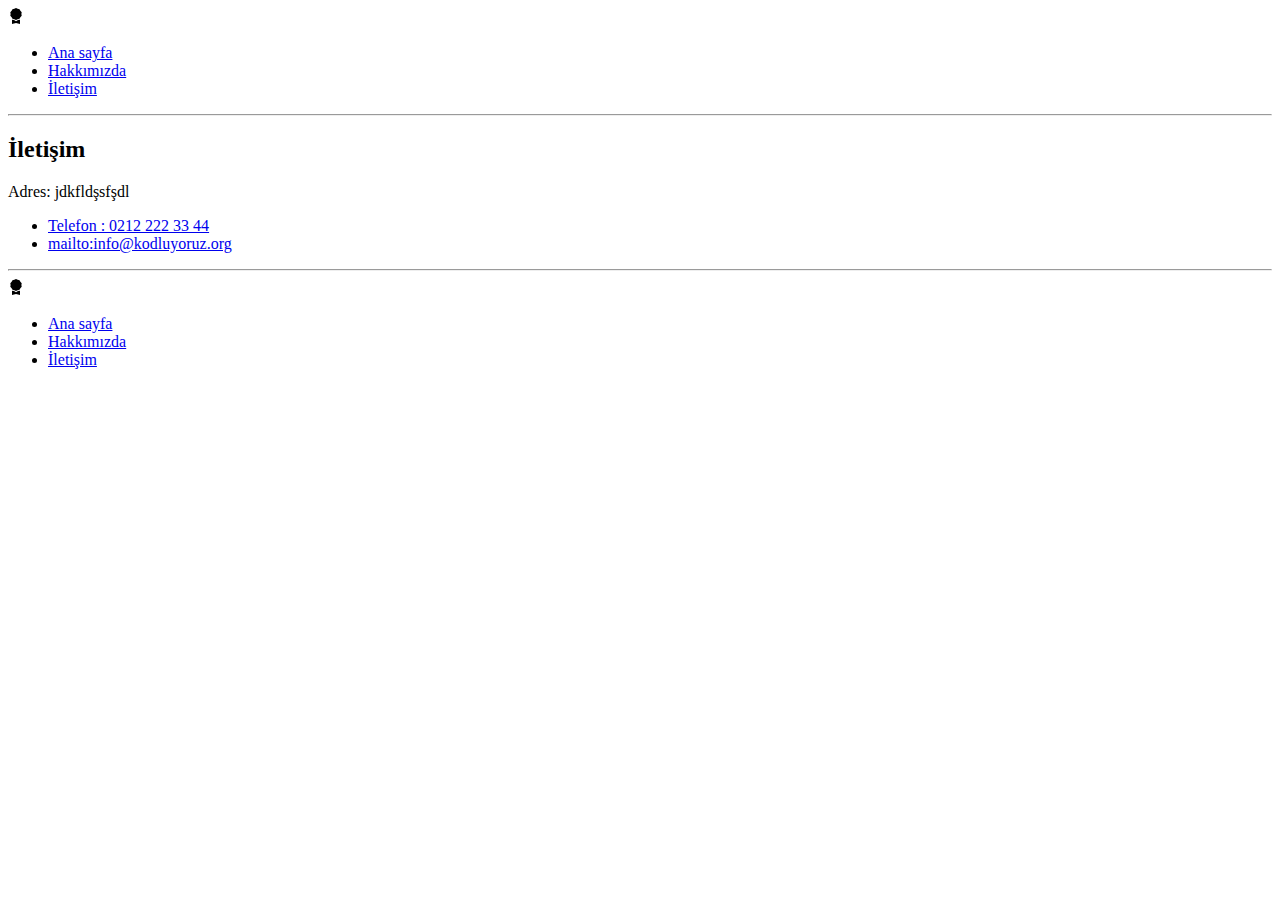
<file: contact.html>
<!DOCTYPE html>
<html lang="en">
  <head>
    <meta charset="UTF-8" />
    <meta name="viewport" content="width=device-width, initial-scale=1.0" />
    <title>Iletisim Sayfasi</title>
  </head>
  <body>
    <!-- navbar-start-->
    <nav>
      <svg
        xmlns="http://www.w3.org/2000/svg"
        width="16"
        height="16"
        fill="currentColor"
        class="bi bi-award-fill"
        viewBox="0 0 16 16"
      >
        <path
          d="M8 0l1.669.864 1.858.282.842 1.68 1.337 1.32L13.4 6l.306 1.854-1.337 1.32-.842 1.68-1.858.282L8 12l-1.669-.864-1.858-.282-.842-1.68-1.337-1.32L2.6 6l-.306-1.854 1.337-1.32.842-1.68L6.331.864 8 0z"
        />
        <path
          d="M4 11.794V16l4-1 4 1v-4.206l-2.018.306L8 13.126 6.018 12.1 4 11.794z"
        />
      </svg>
      <ul>
        <li>
          <a href="index.html">Ana sayfa</a>
        </li>
        <li>
          <a href="about-us.html">Hakkımızda</a>
        </li>
        <li>
          <a href="contact.html">İletişim</a>
        </li>
      </ul>
    </nav>
    <!-- navbar-end-->
    <hr />

    <!-- content-start-->
    <main>
      <article>
        <h2>İletişim</h2>
        <p>Adres: jdkfldşsfşdl</p>
        <ul>
          <li>
            <a href="tel:02122223344">Telefon : 0212 222 33 44</a>
          </li>
          <li>
            <a href="mailto:info@kodluyoruz.org">mailto:info@kodluyoruz.org</a>
          </li>
        </ul>
        <hr />
      </article>
    </main>
    <!-- content-end-->

    <!-- footer-start-->
    <nav>
      <svg
        xmlns="http://www.w3.org/2000/svg"
        width="16"
        height="16"
        fill="currentColor"
        class="bi bi-award-fill"
        viewBox="0 0 16 16"
      >
        <path
          d="M8 0l1.669.864 1.858.282.842 1.68 1.337 1.32L13.4 6l.306 1.854-1.337 1.32-.842 1.68-1.858.282L8 12l-1.669-.864-1.858-.282-.842-1.68-1.337-1.32L2.6 6l-.306-1.854 1.337-1.32.842-1.68L6.331.864 8 0z"
        />
        <path
          d="M4 11.794V16l4-1 4 1v-4.206l-2.018.306L8 13.126 6.018 12.1 4 11.794z"
        />
      </svg>
      <ul>
        <li>
          <a href="index.html">Ana sayfa</a>
        </li>
        <li>
          <a href="about-us.html">Hakkımızda</a>
        </li>
        <li>
          <a href="contact.html">İletişim</a>
        </li>
      </ul>
    </nav>
    <!-- footer-end-->
  </body>
</html>
</file>
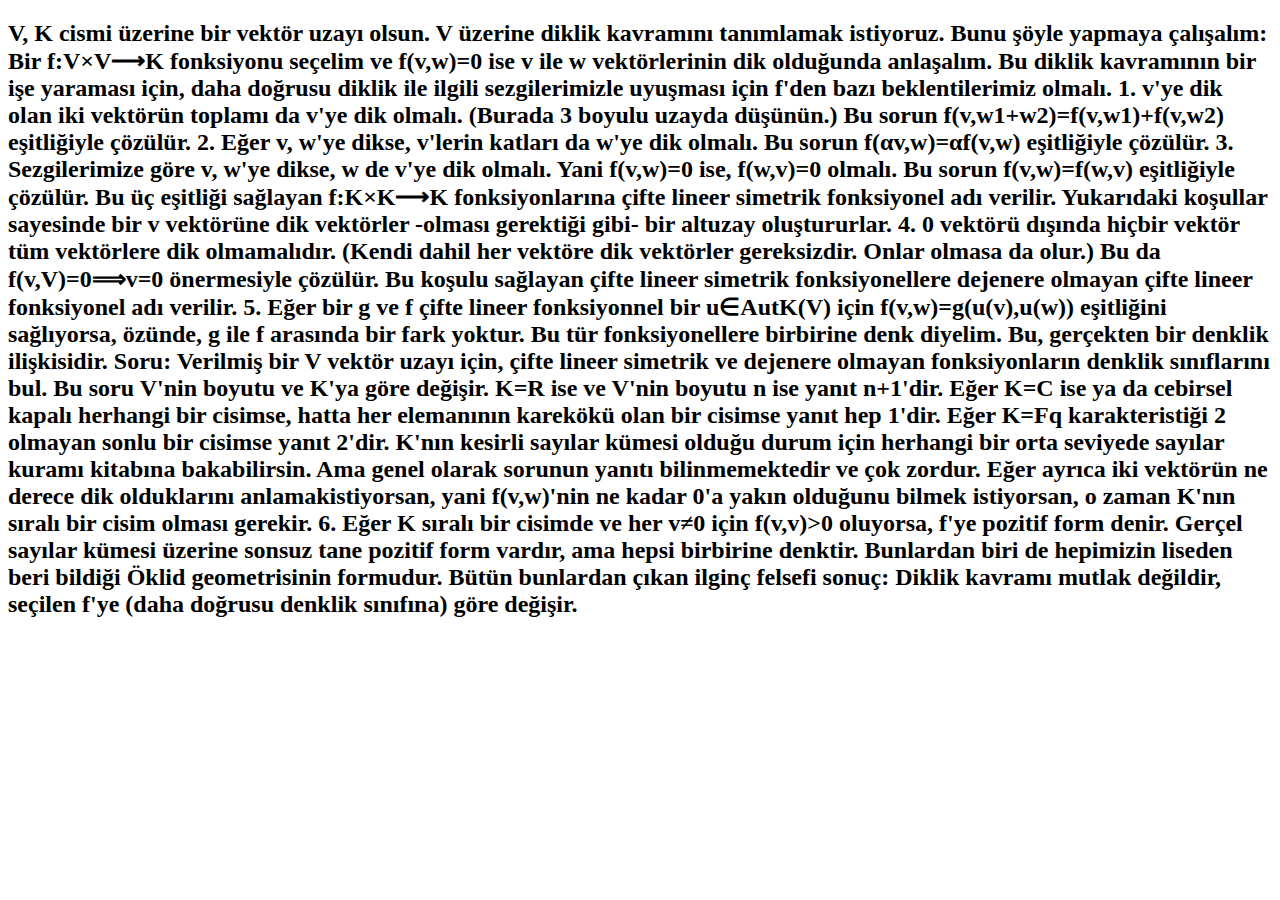
<file: matBlog.html>
<!doctype html>
<html lang="en">

<head>
  <meta charset="utf-8">
  <meta name="viewport" content="width=device-width, initial-scale=1">

  <title>MAT BLOG</title>
</head>

<body>

  <div class="small-container">
    <h2>V, K cismi üzerine bir vektör uzayı olsun.
         V üzerine diklik kavramını tanımlamak istiyoruz. Bunu şöyle yapmaya çalışalım:
          Bir f:V×V⟶K fonksiyonu seçelim ve f(v,w)=0 ise v ile w vektörlerinin dik olduğunda anlaşalım. 
          Bu diklik kavramının bir işe yaraması için, daha doğrusu diklik ile ilgili sezgilerimizle uyuşması için f'den bazı beklentilerimiz olmalı.

        1. v'ye dik olan iki vektörün toplamı da v'ye dik olmalı. (Burada 3 boyulu uzayda düşünün.) Bu sorun f(v,w1+w2)=f(v,w1)+f(v,w2) eşitliğiyle çözülür.
        
        2. Eğer v, w'ye dikse, v'lerin katları da w'ye dik olmalı. Bu sorun f(αv,w)=αf(v,w) eşitliğiyle çözülür.
        
        3. Sezgilerimize göre v, w'ye dikse, w de v'ye dik olmalı. Yani f(v,w)=0 ise, f(w,v)=0 olmalı. Bu sorun f(v,w)=f(w,v) eşitliğiyle çözülür.
        
        Bu üç eşitliği sağlayan f:K×K⟶K fonksiyonlarına çifte lineer simetrik fonksiyonel adı verilir. 
        Yukarıdaki koşullar sayesinde bir v vektörüne dik vektörler -olması gerektiği gibi- bir altuzay oluştururlar.
        
        4. 0 vektörü dışında hiçbir vektör tüm vektörlere dik olmamalıdır. (Kendi dahil her vektöre dik vektörler gereksizdir.
         Onlar olmasa da olur.) Bu da f(v,V)=0⟹v=0 önermesiyle çözülür. 
        Bu koşulu sağlayan çifte lineer simetrik fonksiyonellere dejenere olmayan çifte lineer fonksiyonel adı verilir.
        
        5. Eğer bir g ve f çifte lineer fonksiyonnel bir u∈AutK(V) için f(v,w)=g(u(v),u(w)) eşitliğini sağlıyorsa, özünde,
         g ile f arasında bir fark yoktur. Bu tür fonksiyonellere birbirine denk diyelim. Bu, gerçekten bir denklik ilişkisidir.
        
        Soru: Verilmiş bir V vektör uzayı için, çifte lineer simetrik ve dejenere olmayan fonksiyonların denklik sınıflarını bul.
        
        Bu soru V'nin boyutu ve K'ya göre değişir. K=R ise ve V'nin boyutu n ise yanıt n+1'dir. Eğer K=C ise ya da cebirsel kapalı herhangi bir
         cisimse, hatta her elemanının karekökü olan bir cisimse yanıt hep 1'dir. Eğer K=Fq karakteristiği 2 olmayan sonlu bir cisimse yanıt 2'dir. 
         K'nın kesirli sayılar kümesi olduğu durum için herhangi bir orta seviyede sayılar kuramı kitabına bakabilirsin. 
         Ama genel olarak sorunun yanıtı bilinmemektedir ve çok zordur. 
        
        Eğer ayrıca iki vektörün ne derece dik olduklarını anlamakistiyorsan, yani f(v,w)'nin ne kadar 0'a yakın olduğunu bilmek istiyorsan, 
        o zaman K'nın sıralı bir cisim olması gerekir.
        
        6. Eğer K sıralı bir cisimde ve her v≠0 için f(v,v)>0 oluyorsa, f'ye pozitif form denir. Gerçel sayılar kümesi üzerine sonsuz tane pozitif form vardır, ama hepsi birbirine denktir.
         Bunlardan biri de hepimizin liseden beri bildiği Öklid geometrisinin formudur.
        
        Bütün bunlardan çıkan ilginç felsefi sonuç: Diklik kavramı mutlak değildir, seçilen f'ye (daha doğrusu denklik sınıfına) göre değişir.
    </h2>


  </div>
</file>
